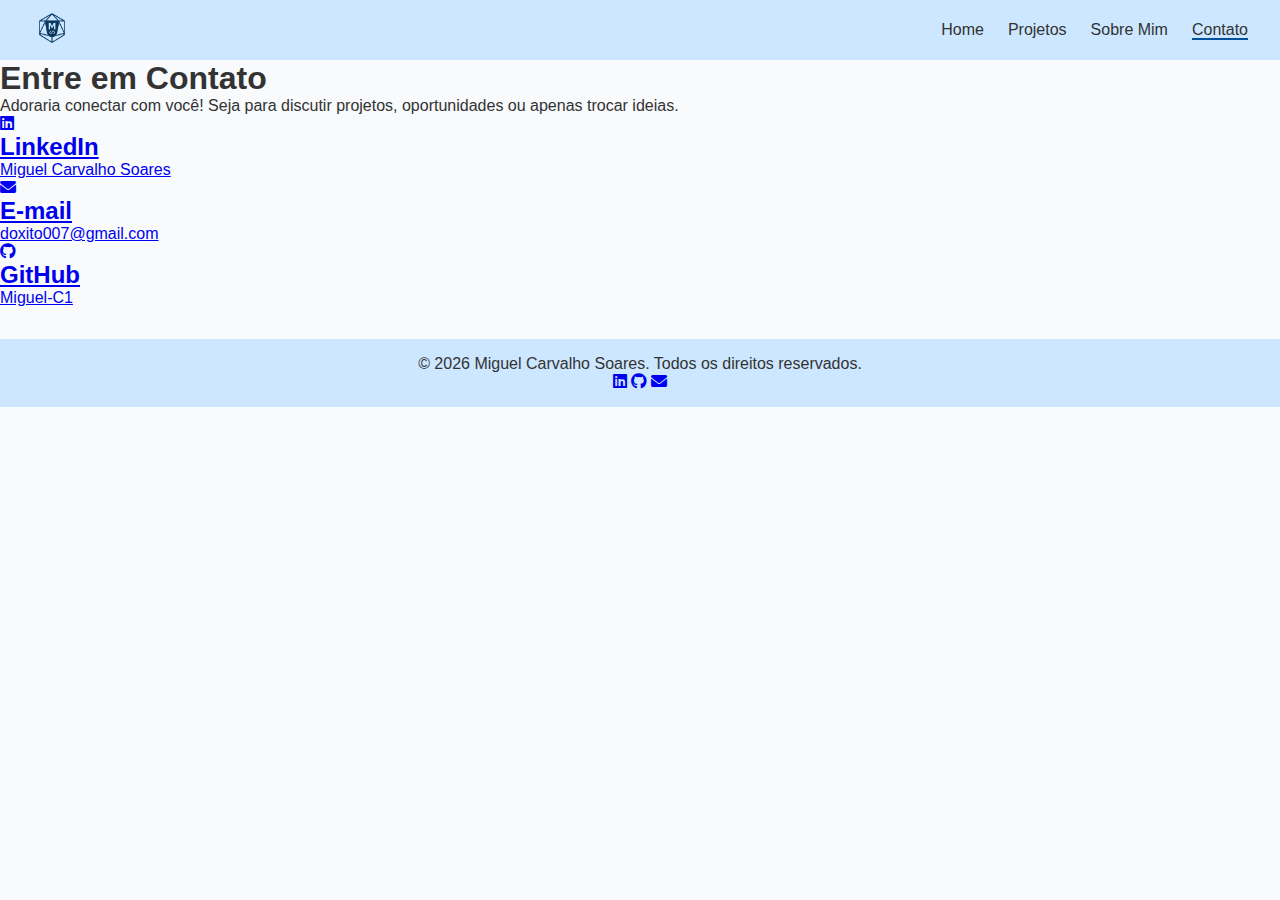
<file: docs/templates/contato.html>
<!DOCTYPE html>
<html lang="pt-BR">
<head>
  <meta charset="UTF-8" />
  <title>Meu Portfólio - Contato</title>
  <link rel="stylesheet" href="../styles.css" />
  <meta name="viewport" content="width=device-width, initial-scale=1.0">

  <link href="https://fonts.googleapis.com/css2?family=Poppins:wght@300;600&display=swap" rel="stylesheet">
  <link rel="stylesheet" href="https://cdnjs.cloudflare.com/ajax/libs/font-awesome/6.0.0-beta3/css/all.min.css">

  <link rel="stylesheet" href="https://cdnjs.cloudflare.com/ajax/libs/font-awesome/6.0.0-beta3/css/all.min.css">
  <link rel="icon" href="../imgs/logo.png" type="image/png">
</head>
<body>
  <header>
    <div class="logo">
      <a href="../index.html"><img src="../imgs/logo.png" alt="Logo do Portfólio" /></a>
    </div>
    <nav>
      <ul>
        <li><a href="../index.html">Home</a></li>
        <li><a href="projetos.html">Projetos</a></li>
        <li><a href="sobre.html">Sobre Mim</a></li>
        <li><a href="contato.html" class="active">Contato</a></li>
      </ul>
    </nav>
  </header>

  <main>
    <section class="contato-container">
      <h1 class="titulo-contato">Entre em Contato</h1>
      <p class="subtitulo-contato">
        Adoraria conectar com você! Seja para discutir projetos, oportunidades ou apenas trocar ideias.
      </p>

      <div class="contato-grid">
        <div class="contato-card">
          <a href="https://www.linkedin.com/in/miguel-carvalho-soares-722b161a3/" target="_blank" rel="noopener noreferrer">
            <i class="fab fa-linkedin contato-icone"></i>
            <h2>LinkedIn</h2>
            <p>Miguel Carvalho Soares</p>
          </a>
        </div>

        <div class="contato-card">
          <a href="mailto:doxito007@gmail.com">
            <i class="fas fa-envelope contato-icone"></i>
            <h2>E-mail</h2>
            <p>doxito007@gmail.com</p>
          </a>
        </div>

        <div class="contato-card">
          <a href="https://github.com/Miguel-C1" target="_blank" rel="noopener noreferrer">
            <i class="fab fa-github contato-icone"></i>
            <h2>GitHub</h2>
            <p>Miguel-C1</p>
          </a>
        </div>
      </div>

    </section>
  </main>

  <footer>
    <div class="footer-content">
      <p>© <span id="currentYear"></span> Miguel Carvalho Soares. Todos os direitos reservados.</p>
      <div class="social-links">
        <a href="https://www.linkedin.com/in/miguel-carvalho-soares-722b161a3/" target="_blank" rel="noopener noreferrer" aria-label="LinkedIn"><i class="fab fa-linkedin"></i></a>
        <a href="https://github.com/Miguel-C1" target="_blank" rel="noopener noreferrer" aria-label="GitHub"><i class="fab fa-github"></i></a>
        <a href="mailto:doxito007@gmail.com" aria-label="E-mail"><i class="fas fa-envelope"></i></a>
      </div>
    </div>
  </footer>
  <script>
    document.getElementById('currentYear').textContent = new Date().getFullYear();
  </script>
</body>
</html>
</file>
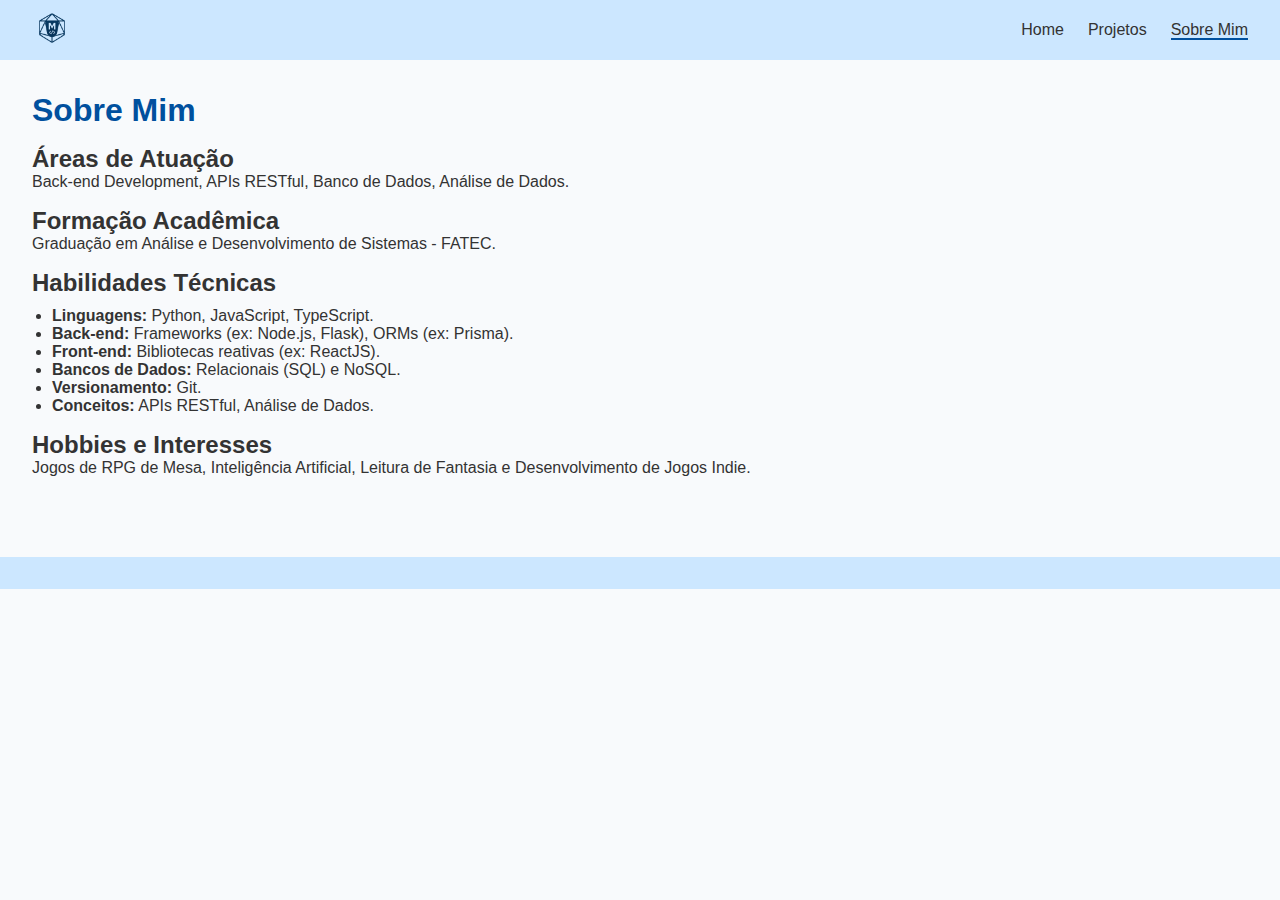
<file: docs/templates/sobre.html>
<!DOCTYPE html>
<html lang="pt-BR">

<head>
  <meta charset="UTF-8" />
  <title>Meu Portfólio - Informações</title>
  <link rel="icon" href="../imgs/logo.png" type="image/png">
  <link rel="stylesheet" href="../styles.css" />
  <link href="https://fonts.googleapis.com/css2?family=Poppins:wght@300;600&display=swap" rel="stylesheet">
</head>

<body>
  <header>
    <div class="logo">
      <img src="../imgs/logo.png" alt="Logo do Portfólio" />
    </div>
    <nav>
      <ul>
        <li><a href="../index.html">Home</a></li>
        <li><a href="projetos.html">Projetos</a></li>
        <li><a href="sobre.html" class="active">Sobre Mim</a></li>
      </ul>
    </nav>
  </header>

  <main>
    <section class="info-container">
      <h1 class="titulo-info">Sobre Mim</h1>

      <div class="info-grid">
        <div class="info-card">
          <h2>Áreas de Atuação</h2>
          <p>Back-end Development, APIs RESTful, Banco de Dados, Análise de Dados.</p>
        </div>

        <div class="info-card">
          <h2>Formação Acadêmica</h2>
          <p>Graduação em Análise e Desenvolvimento de Sistemas - FATEC.</p>
        </div>

        <div class="info-card">
          <h2>Habilidades Técnicas</h2>
          <ul style="text-align: left; padding-left: 20px; margin-top: 10px;">
            <li><strong>Linguagens:</strong> Python, JavaScript, TypeScript.</li>
            <li><strong>Back-end:</strong> Frameworks (ex: Node.js, Flask), ORMs (ex: Prisma).</li>
            <li><strong>Front-end:</strong> Bibliotecas reativas (ex: ReactJS).</li>
            <li><strong>Bancos de Dados:</strong> Relacionais (SQL) e NoSQL.</li>
            <li><strong>Versionamento:</strong> Git.</li>
            <li><strong>Conceitos:</strong> APIs RESTful, Análise de Dados.</li>
          </ul>
        </div>

        <div class="info-card">
          <h2>Hobbies e Interesses</h2>
          <p>Jogos de RPG de Mesa, Inteligência Artificial, Leitura de Fantasia e Desenvolvimento de Jogos Indie.</p>
        </div>
      </div>
    </section>
  </main>

  <footer>
  </footer>
</body>

</html>
</file>
<file: docs/styles.css>
/* Reseta alguns estilos padrões */
* {
    margin: 0;
    padding: 0;
    box-sizing: border-box;
  }
  
  body {
    font-family: Arial, Helvetica, sans-serif;
    background-color: #F8FAFC; /* Fundo branco levemente azulado */
    color: #333;
  }
  
  /* Cabeçalho */
  header {
    background-color: #CCE7FF; /* Azul pastel */
    display: flex;
    justify-content: space-between;
    align-items: center;
    padding: 0 2rem;
    height: 60px;
  }
  
  /* Logo */
  .logo img {
    height: 40px; /* Ajuste conforme a altura desejada */
    width: auto;
  }
  
  /* Menu de navegação */
  nav ul {
    list-style: none;
    display: flex;
    gap: 1.5rem;
  }
  
  nav ul li a {
    text-decoration: none;
    color: #333;
    font-weight: 500;
    transition: color 0.3s;
  }
  
  nav ul li a:hover {
    color: #00509E; /* Tom de azul um pouco mais escuro */
  }
  
  .active {
    border-bottom: 2px solid #00509E;
  }
  
  /* Container da Home */
  .home-container {
    display: flex;
    align-items: center;
    justify-content: space-around;
    padding: 2rem;
  }
  
  /* Texto de introdução (Home) */
  .texto-introducao {
    max-width: 500px;
  }
  
  .texto-introducao h1 {
    font-size: 2rem;
    color: #00509E;
    margin-bottom: 1rem;
  }
  
  .texto-introducao p {
    font-size: 1.125rem;
    line-height: 1.5;
  }
  
  /* Foto */
  .foto-container img {
    max-width: 300px;
    border: 4px solid #CCE7FF;
    border-radius: 8px;
  }
  
  /* Seção de Projetos */
  .projetos-container {
    padding: 2rem;
  }
  
  .projetos-container h1 {
    font-size: 2rem;
    color: #00509E;
    margin-bottom: 1.5rem;
  }
  
  .projeto-item {
    margin-bottom: 2rem;
  }
  
  .projeto-item h2 {
    font-size: 1.5rem;
    margin-bottom: 0.5rem;
  }
  
  .projeto-item p {
    margin-bottom: 1rem;
  }
  
  .projeto-item img {
    max-width: 400px;
    display: block;
    margin-bottom: 1rem;
    border: 3px solid #CCE7FF;
    border-radius: 4px;
  }

  .projeto-item ul {
    margin-left: 20px; /* Ajusta o recuo da lista */
    padding-left: 20px; /* Garante espaçamento interno adequado */
    list-style-type: disc; /* Mantém os marcadores padrão */
  }
  
  .projeto-item li {
    margin-bottom: 5px; /* Espaçamento entre os itens da lista */
    line-height: 1.5; /* Melhora a legibilidade */
  }
  
  
  .btn {
    background-color: #00509E;
    color: #fff;
    padding: 0.5rem 1rem;
    text-decoration: none;
    border-radius: 4px;
    transition: background-color 0.3s;
  }
  
  .btn:hover {
    background-color: #00376D;
  }
  
  /* Seção de Informações */
  .info-container {
    padding: 2rem;
  }
  
  .info-container h1 {
    font-size: 2rem;
    color: #00509E;
    margin-bottom: 1rem;
  }
  
  .info-container p,
  .info-container ul {
    margin-bottom: 1rem;
  }
  
  /* Rodapé */
  footer {
    background-color: #CCE7FF;
    text-align: center;
    padding: 1rem 0;
    margin-top: 2rem;
  }
</file>
